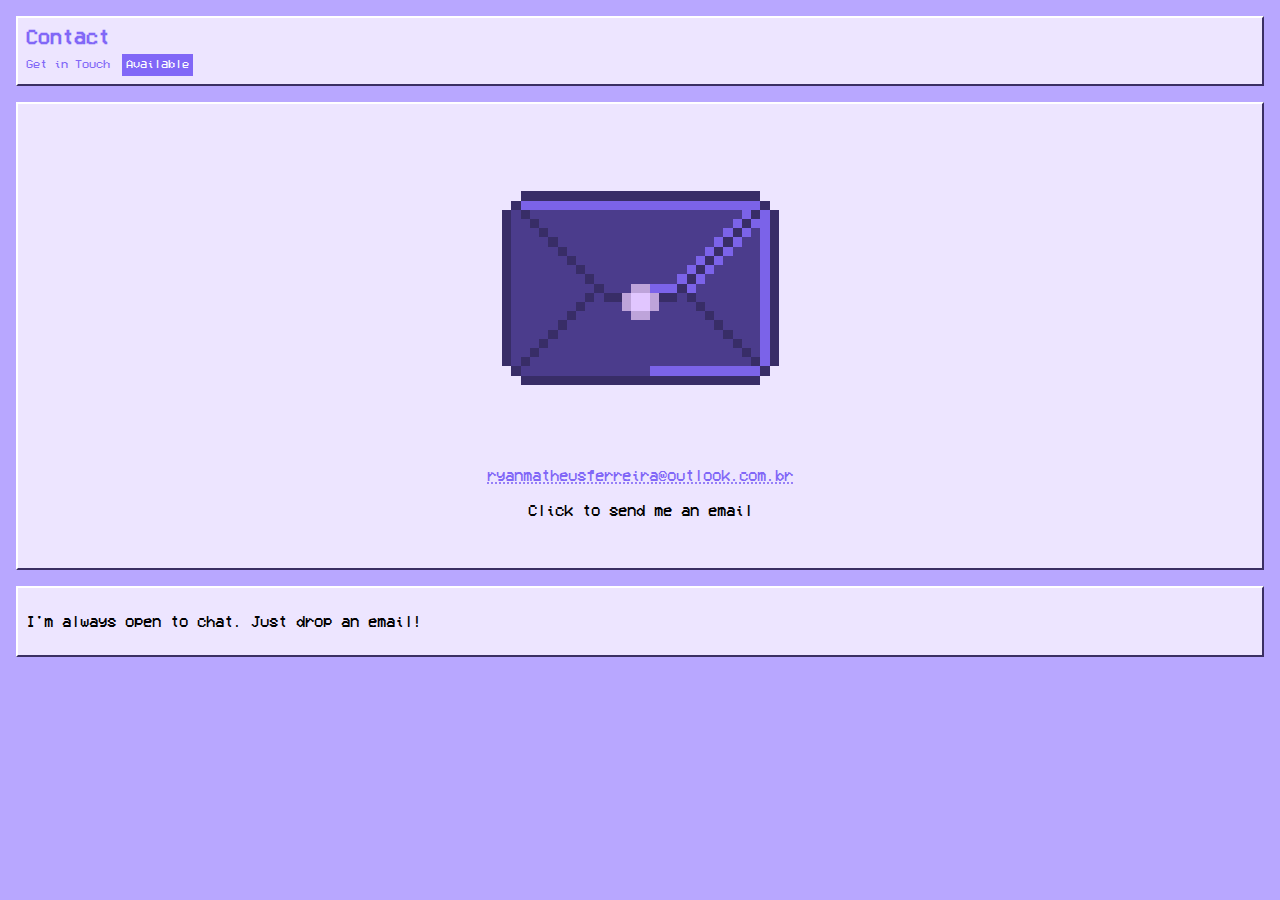
<file: pages/contact.html>
<!DOCTYPE html>
<html lang="en">

<head>
    <meta charset="UTF-8">
    <meta name="viewport" content="width=device-width, initial-scale=1.0">
    <title>Contact</title>

    <link rel="stylesheet" href="../styles-global.css">
    <link rel="stylesheet" href="../styles/project-info.css">

    <style>
        .mail-container {
            text-align: center;
            padding: 32px;
        }

        .mail-icon {
            width: 25%;
            margin-bottom: 16px;
        }

        .mail-address:hover {
            color: var(--bg-desktop);
        }
    </style>
</head>

<body>
    <div class="project-page">
        <div class="project-header">
            <h1 class="project-title">Contact</h1>
            <div class="project-meta">
                <span>Get in Touch</span>
                <span class="status">Available</span>
            </div>
        </div>

        <div class="section mail-container">
            <img src="../assets/icons/mail.png" alt="Email Icon" class="mail-icon">
            <a id="mail" href="mailto:ryanmatheusferreira@outlook.com.br">
                <p class="mail-address">ryanmatheusferreira@outlook.com.br</p>
            </a>
            <p>Click to send me an email</p>
        </div>

        <div class="section">
            <p>I'm always open to chat. Just drop an email!</p>
        </div>
    </div>

    <script>
        window.onload = () => {
            document.getElementById("mail").click();
        };
    </script>
</body>

</html>
</file>
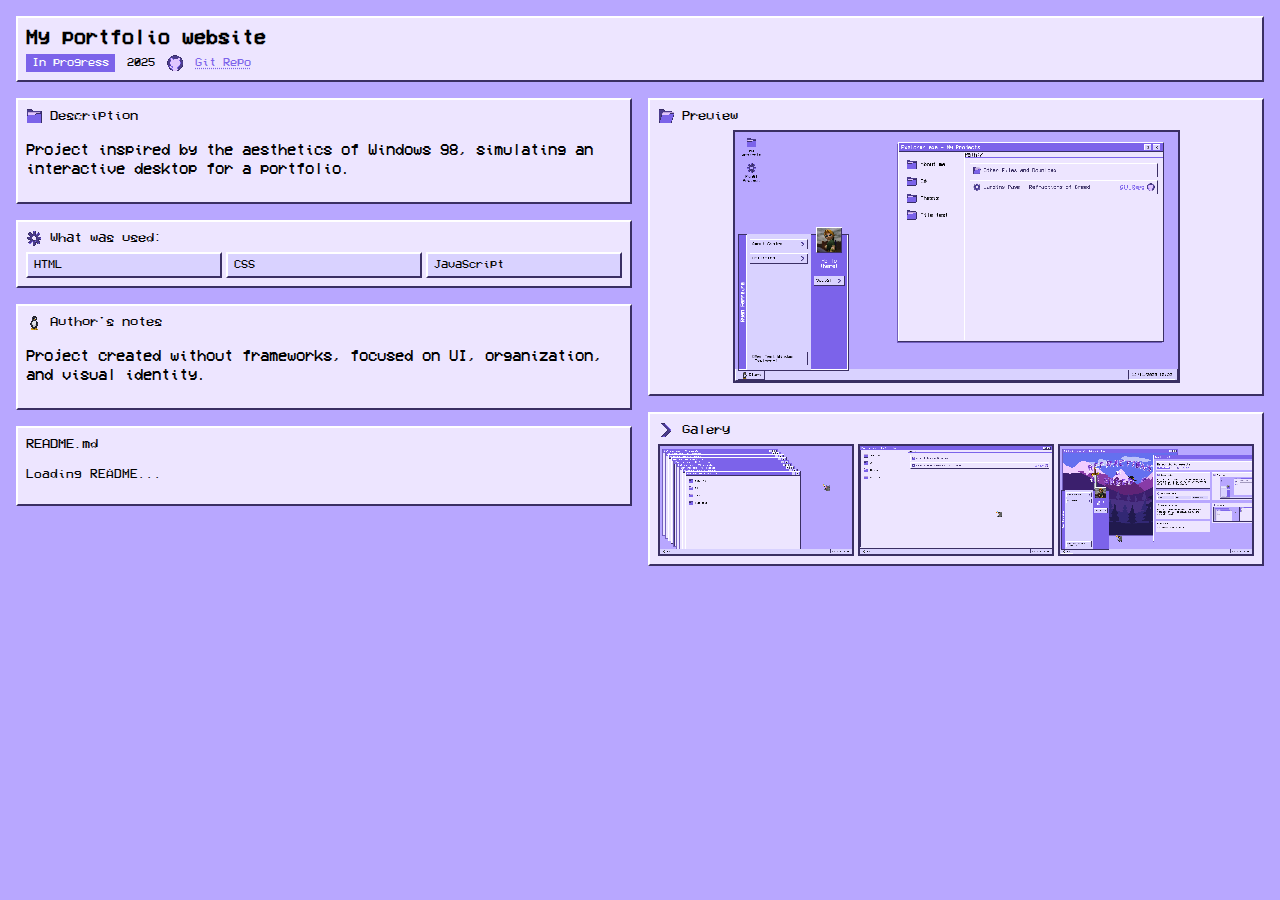
<file: pages/template.html>
<!DOCTYPE html>
<html lang="pt-BR">

<head>
    <meta charset="UTF-8">
    <title>Projeto</title>

    <link rel="stylesheet" href="../stylesGlobal.css">

    <style>
body{
    background: var(--bg-desktop);
}

        .project-page {
            padding: 16px;
            display: flex;
            flex-direction: column;
            gap: 16px;
            height: 100%;
            overflow-y: auto;
        }

        .project-header {
            background: var(--bg-window);
            border: 2px solid var(--light);
            border-right-color: var(--dark);
            border-bottom-color: var(--dark);
            padding: var(--padding);
        }

        .project-title {
            margin: 0;
            font-size: 20px;
        }

        .project-meta {
            display: flex;
            align-items: center;
            gap: 12px;
            margin-top: 6px;
            font-size: 12px;
        }

        .status {
            background: var(--bg-title);
            color: white;
            padding: 2px 6px;
        }

        .project-main {
            display: flex;
            gap: 16px;
        }

        .column {
            flex: 1;
            display: flex;
            flex-direction: column;
            gap: 16px;
        }

        .section {
            background: var(--bg-window);
            padding: var(--padding);
            border: 2px solid var(--light);
            border-right-color: var(--dark);
            border-bottom-color: var(--dark);
        }

        .section-title {
            display: flex;
            align-items: center;
            gap: 8px;
            font-size: 14px;
            margin-bottom: 6px;
        }

        .section-title img {
            width: 16px;
        }

        .tech-list {
            display: flex;
            flex-wrap: wrap;
            gap: 4px;
            justify-content: space-between;
        }

        .tech {
            flex: 1;
            background: var(--button);
            padding: 4px 6px;
            border: 2px solid var(--light);
            border-right-color: var(--dark);
            border-bottom-color: var(--dark);
            font-size: 12px;
        }

        .main-image{
            text-align: center;
        }

        .preview {
            width: 75%;
            margin: auto;
            border: 2px solid var(--dark);
        }

        .gallery {
            display: flex;
            flex-wrap: wrap;
            gap: 4px;
            justify-content: safe;
        }

        .gallery img {
            width: 30%;
            flex: 1;
            border: 2px solid var(--dark);
        }

        .readme {
            white-space: pre-wrap;
            font-size: 13px;
            line-height: 1.4;
        }

        a {
            color: var(--bg-title);
            text-decoration: underline dotted;
        }

        a:hover {
            background: var(--bg-title);
            color: white;
        }
    </style>
</head>

<body>
    <div class="project-page">
        <header class="project-header">
            <h1 class="project-title">My portfolio website</h1>

            <div class="project-meta">
                <span class="status">In progress</span>
                <span>2025</span>

                <img src="../assets/icons/github.png" width="16">
                <a href="https://github.com/seuusuario/seurepo" target="_blank">
                    Git Repo
                </a>
            </div>
        </header>

        <main class="project-main">
            <!-- COLUNA ESQUERDA -->
            <div class="column">
                <div class="section">
                    <div class="section-title">
                        <img src="../assets/icons/folder.png">
                        Description
                    </div>
                    <p>
                        Project inspired by the aesthetics of Windows 98, simulating an interactive desktop for a
                        portfolio.
                    </p>
                </div>

                <div class="section">
                    <div class="section-title">
                        <img src="../assets/icons/gear.png">
                        What was used:
                    </div>

                    <div class="tech-list">
                        <div class="tech">HTML</div>
                        <div class="tech">CSS</div>
                        <div class="tech">JavaScript</div>
                    </div>
                </div>

                <div class="section">
                    <div class="section-title">
                        <img src="../assets/icons/tux.png">
                        Author's notes
                    </div>
                    <p>
                        Project created without frameworks, focused on UI, organization, and visual identity.
                    </p>
                </div>


                <div class="section">
                    <div class="section-title">README.md</div>
                    <pre id="readme" class="readme">Loading README...</pre>
                </div>
            </div>

            <!-- COLUNA DIREITA -->
            <div class="column">

                <div class="section main-image">
                    <div class="section-title">
                        <img src="../assets/icons/openFolder.png">
                        Preview
                    </div>
                    <img class="preview"
                        src="../assets/images/about-project/desktop.png">
                </div>

                <div class="section">
                    <div class="section-title">
                        <img src="../assets/icons/arrow.png">
                        Galery
                    </div>

                    <div class="gallery">
                        <img src="../assets/images/about-project/windows.png">
                        <img src="../assets/images/about-project/files.png">
                        <img src="../assets/images/about-project/applications.png">
                    </div>
                </div>
            </div>
        </main>
    </div>

    <script>
        getText("https://raw.githubusercontent.com/RyanM-Ferreira/RyanM-Ferreira.github.io/main/README.md");

        async function getText(file) {
            let myObject = await fetch(file);
            let text = await myObject.text();
            document.getElementById("readme").textContent = text;
        }
    </script>

</body>

</html>
</file>
<file: styles-global.css>
:root {
    /* Color Pallete */
    --bg-desktop: #b8a7ff;
    --bg-window: #ede5ff;
    --bg-title: #8167f7;
    --button: #d9d2ff;

    --black: #000;

    --light: #ffffff;
    --dark: #3a2f63;
    --shadow: #725fbd;

    /* Misc */
    --padding: 8px;
}

html,
body {
    margin: 0;
    padding: 0;
    width: 100vw;
    height: 100vh;
    max-width: 100vw;
    max-height: 100vh;
}

@font-face {
    font-family: pixelFont;
    src: url(assets/fonts/VCR_OSD_MONO_1.001.ttf);
}

* {
    image-rendering: pixelated;
    font-family: pixelFont;
    border-radius: 0 !important;
    box-sizing: border-box;
    -webkit-user-select: none;
    user-select: none;
    transition: width 0.25s, height 0.25s, background 0.5s ease, color 0.5s ease, border-color 0.5s ease;
}

body {
    cursor: url("assets/cursor.png"), auto;
    background: url("assets/images/wallpaper.png");
    background-repeat: no-repeat;
    background-size: cover;
    overflow: hidden;
}

::-webkit-scrollbar {
    width: 12px;
}

::-webkit-scrollbar-track {
    border-radius: 0px;
    background: var(--bg-window);

    border: 2px solid var(--dark);
    border-right-color: var(--light);
    border-top-color: var(--light);
}

::-webkit-scrollbar-thumb {
    border-radius: 0px;
    background: var(--bg-title);

    border: 2px solid var(--light);
    border-right-color: var(--dark);
    border-top-color: var(--dark);
}

.shadow {
    box-shadow: -4px 4px 0 var(--shadow);
}

@media (max-width: 720px) {
    #start-menu {
        width: 75% !important;
        height: 50% !important;
    }

    .file-list {
        height: auto !important;
        max-height: none !important;
        overflow: visible !important;
    }
}

/* Mouse Cursor */
.desktop-icon,
.folder,
.file-item,
#breadcrumb,
.taskbar-icon,
a,
button,
.title-bar button {
    cursor: url("../assets/click.png"), pointer;
}

.title-bar {
    cursor: url("../assets/move.png"), grab;
}
</file>
<file: styles/project-info.css>
body {
     background: var(--bg-desktop);
 }

 .project-page {
     padding: 16px;
     display: flex;
     flex-direction: column;
     gap: 16px;
     height: 100%;
     overflow-y: auto;
 }

 .project-header {
     background: var(--bg-window);
     border: 2px solid var(--light);
     border-right-color: var(--dark);
     border-bottom-color: var(--dark);
     padding: var(--padding);
 }

 .project-title {
     margin: 0;
     font-size: 20px;
     color: var(--bg-title);
 }

 .project-meta {
     display: flex;
     align-items: center;
     gap: 12px;
     margin-top: 6px;
     font-size: 12px;
 }

 .status {
     background: var(--bg-title);
     color: white;
     padding: calc(var(--padding) / 2);
 }

 span {
     color: var(--bg-title);
 }

 .project-main {
     display: flex;
     gap: 16px;
 }

 .column {
     width: 60%;
     display: flex;
     flex-direction: column;
     gap: 16px;
 }

 .column-left {
     max-width: 40%;
 }

 .section {
     background: var(--bg-window);
     padding: var(--padding);
     border: 2px solid var(--light);
     border-right-color: var(--dark);
     border-bottom-color: var(--dark);
 }

 .section-title {
     display: flex;
     align-items: center;
     gap: 8px;
     font-size: 14px;
     margin-bottom: 6px;
     color: var(--bg-title);
 }

 .section-title img {
     width: 16px;
 }

 .tech-list {
     display: flex;
     flex-wrap: wrap;
     gap: 4px;
     justify-content: space-between;
 }

 .tech {
     flex: 1;
     background: var(--button);
     padding: 4px 6px;
     border: 2px solid var(--light);
     border-right-color: var(--dark);
     border-bottom-color: var(--dark);
     font-size: 12px;
 }

 .main-image {
     text-align: center;
 }

 .github-repository {
     font-size: medium;
     display: flex;
     align-items: center;
     padding: calc(var(--padding) / 2);
 }

 .github-repository img {
     width: 20px;
 }

 .preview {
     width: 75%;
     margin: auto;
     border: 2px solid var(--dark);
 }

 .gallery {
     display: flex;
     flex-wrap: wrap;
     gap: 4px;
     justify-content: safe;
 }

 .gallery img {
     width: 30%;
     flex: 1;
     border: 2px solid var(--dark);
 }

 .readme {
     white-space: pre-wrap;
     font-size: 13px;
     line-height: 1.4;
 }

 a {
     color: var(--bg-title);
     text-decoration: underline dotted;
 }

 a:hover {
     background: var(--bg-title);
     color: white;
 }
</file>
<file: stylesGlobal.css>
:root {
    --bg-desktop: #b8a7ff;
    --bg-window: #ede5ff;
    --bg-title: #7c63ea;

    --button: #d9d2ff;

    --black: #000;
    --light: #ffffff;
    --dark: #3a2f63;

    --shadow: #725fbd;
    --padding: 8px;
}

html,
body {
    margin: 0;
    padding: 0;
}

@font-face {
    font-family: pixelFont;
    src: url(assets/fonts/VCR_OSD_MONO_1.001.ttf);
}

* {
    image-rendering: pixelated;
    image-rendering: crisp-edges;
    -webkit-font-smoothing: none;
    font-family: pixelFont;
    border-radius: 0 !important;
    box-sizing: border-box;
    user-select: none;
}

body {
    background: var(--bg-desktop);
    overflow: hidden;
}

.shadow {
    box-shadow: -4px 4px 0 var(--shadow);
}
</file>
